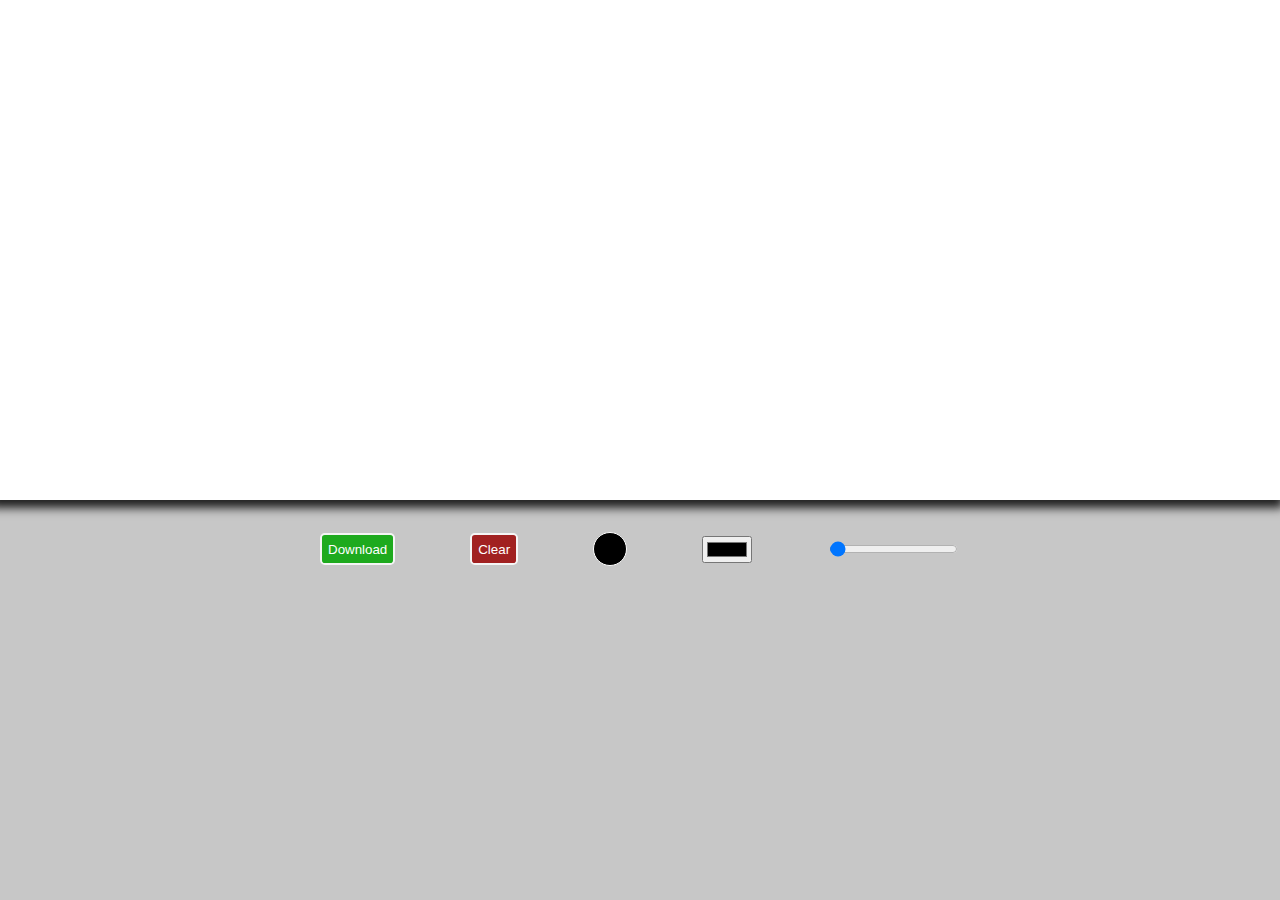
<file: SignU.html>
<!DOCTYPE html>
<html lang="en">

<head>
    <meta charset="UTF-8">
    <meta name="viewport" content="width=device-width, initial-scale=1.0">
    <title>SignU</title>
    <style>
        body {
            margin: 0;
            padding: 0;
            box-sizing: border-box;
            background-color: #c7c7c7;
        }

        .main {
            display: inline-flex;
            justify-content: center;
            flex-direction: column;
            align-items: center;
        }

        .color-field {
            height: 2rem;
            width: 2rem;
            min-height: 2rem;
            min-width: 2rem;
            cursor: pointer;
            border-radius: 50%;
            border: 1px solid white;
        }

        .tools {
            width: 50vw;
            display: flex;
            justify-content: space-between;
            align-items: center;
            flex-direction: row;
        }

        button.download {
            color: White;
            background-color: rgb(30, 170, 30);
            cursor: pointer;
            height: 2rem;
            border-radius: 0.3rem;
            border: 2px solid whitesmoke;
        }

        button.clear {
            color: White;
            background-color: rgb(161, 33, 33);
            cursor: pointer;
            height: 2rem;
            border-radius: 0.3rem;
            border: 2px solid whitesmoke;
        }

        .canvas {
            display: flex;
            justify-content: center;
            align-items: center;
            margin-bottom: 2rem;
            box-shadow: -3px 2px 9px 6px #212121;
            cursor: pointer;
        }
    </style>
</head>

<body>
    <div class="main">
        <canvas class="canvas" id="canvas"></canvas>
        <div class="tools">
            <button onclick="download_image()" class="download" id="download">Download</button>
            <button onclick="clear_canvas()" class="clear" id="clear">Clear</button>
            <div onclick="draw_color = this.style.background" class="color-field" style="background: black;"></div>
            <input onInput="draw_color = this.value" type="color" class="color-picker" />
            <input onInput="draw_width = this.value" type="range" min="1" max="100" class="pen-range" value="2" />
        </div>
    </div>
    <script>
        const canvas = document.getElementById('canvas');
        canvas.width = window.innerWidth;
        canvas.height = 500;
        window.addEventListener('resize', () => {
            canvas.width = window.innerWidth;
            canvas.height = 500;
            ctx.fillStyle = start_background_color;
            ctx.fillRect(0, 0, canvas.width, canvas.height);
        })
        let ctx = canvas.getContext('2d');
        let start_background_color = "white";
        ctx.fillStyle = start_background_color;
        ctx.fillRect(0, 0, canvas.width, canvas.height);

        let draw_color = "black";
        let draw_width = "2";
        let is_drawing = false;



        canvas.addEventListener("touchstart", start, false);
        canvas.addEventListener("touchmove", draw, false);
        canvas.addEventListener("mousedown", start, false);
        canvas.addEventListener("mousemove", draw, false);

        canvas.addEventListener("touchend", stop, false);
        canvas.addEventListener("mouseout", stop, false);
        canvas.addEventListener("mouseup", stop, false);

        function download_image() {
            var image = canvas.toDataURL();
            var tmpLink = document.createElement('a');
            tmpLink.download = 'image.png';
            tmpLink.href = image;
            document.body.appendChild(tmpLink);
            tmpLink.click();
            document.body.removeChild(tmpLink);
        }
        function clear_canvas() {
            ctx.fillStyle = start_background_color;
            ctx.clearRect(0, 0, canvas.width, canvas.height);
            ctx.fillRect(0, 0, canvas.width, canvas.height);
        }
        function start(e) {
            is_drawing = true;
            ctx.beginPath();
            ctx.moveTo(e.clientX - canvas.offsetLeft, e.clientY - canvas.offsetTop);
            e.preventDefault();
        }
        function draw(e) {
            if (is_drawing) {
                ctx.lineTo(e.clientX - canvas.offsetLeft, e.clientY - canvas.offsetTop);
                ctx.strokeStyle = draw_color;
                ctx.lineWidth = draw_width;
                ctx.lineCap = "round";
                ctx.lineJoin = "round";
                ctx.stroke();
            }
            e.preventDefault();
        }
        function stop(e) {
            if (is_drawing) {
                ctx.stroke();
                ctx.closePath();
                is_drawing = false;
            }
            e.preventDefault();
        }

    </script>
</body>

</html>
</file>
